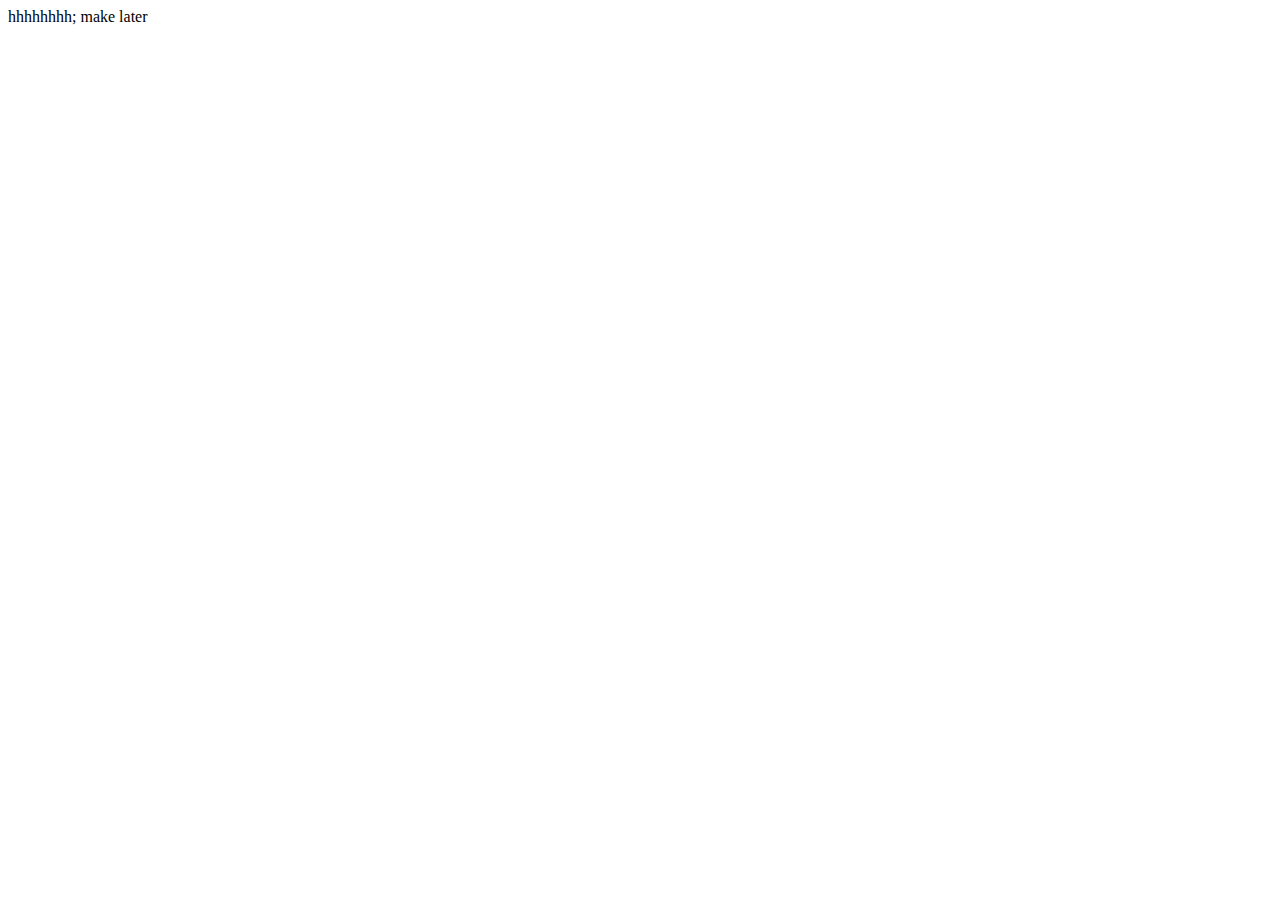
<file: 404redirect.html>
<!DOCTYPE html>
<html lang="en">

<head>
    <meta charset="UTF-8">
    <meta http-equiv="X-UA-Compatible" content="IE=edge">
    <meta name="viewport" content="width=device-width, initial-scale=1.0">
    <title>redirect error page</title>
</head>

<body>

    <div>hhhhhhhh; make later</div>


    <script>
        console.log('redirect page; ')

        window.onload = () => {

            // get current url; then set into pushstate
            console.log(window.location.href)
            window.history.pushState('./404.html', './404.html', window.location.href + 'hhaaaa');


            console.log(document.referrer)


            // var xmlhttp = new XMLHttpRequest();
            // xmlhttp.open("GET", 'https://kadum2.github.io/publicline/home/index.html');
            // xmlhttp.send();
            // return xmlhttp.responseText;

            // reload the page 

        }


        // check the type of the dynamic link
        // if(){
        // }
    </script>
</body>

</html>
</file>
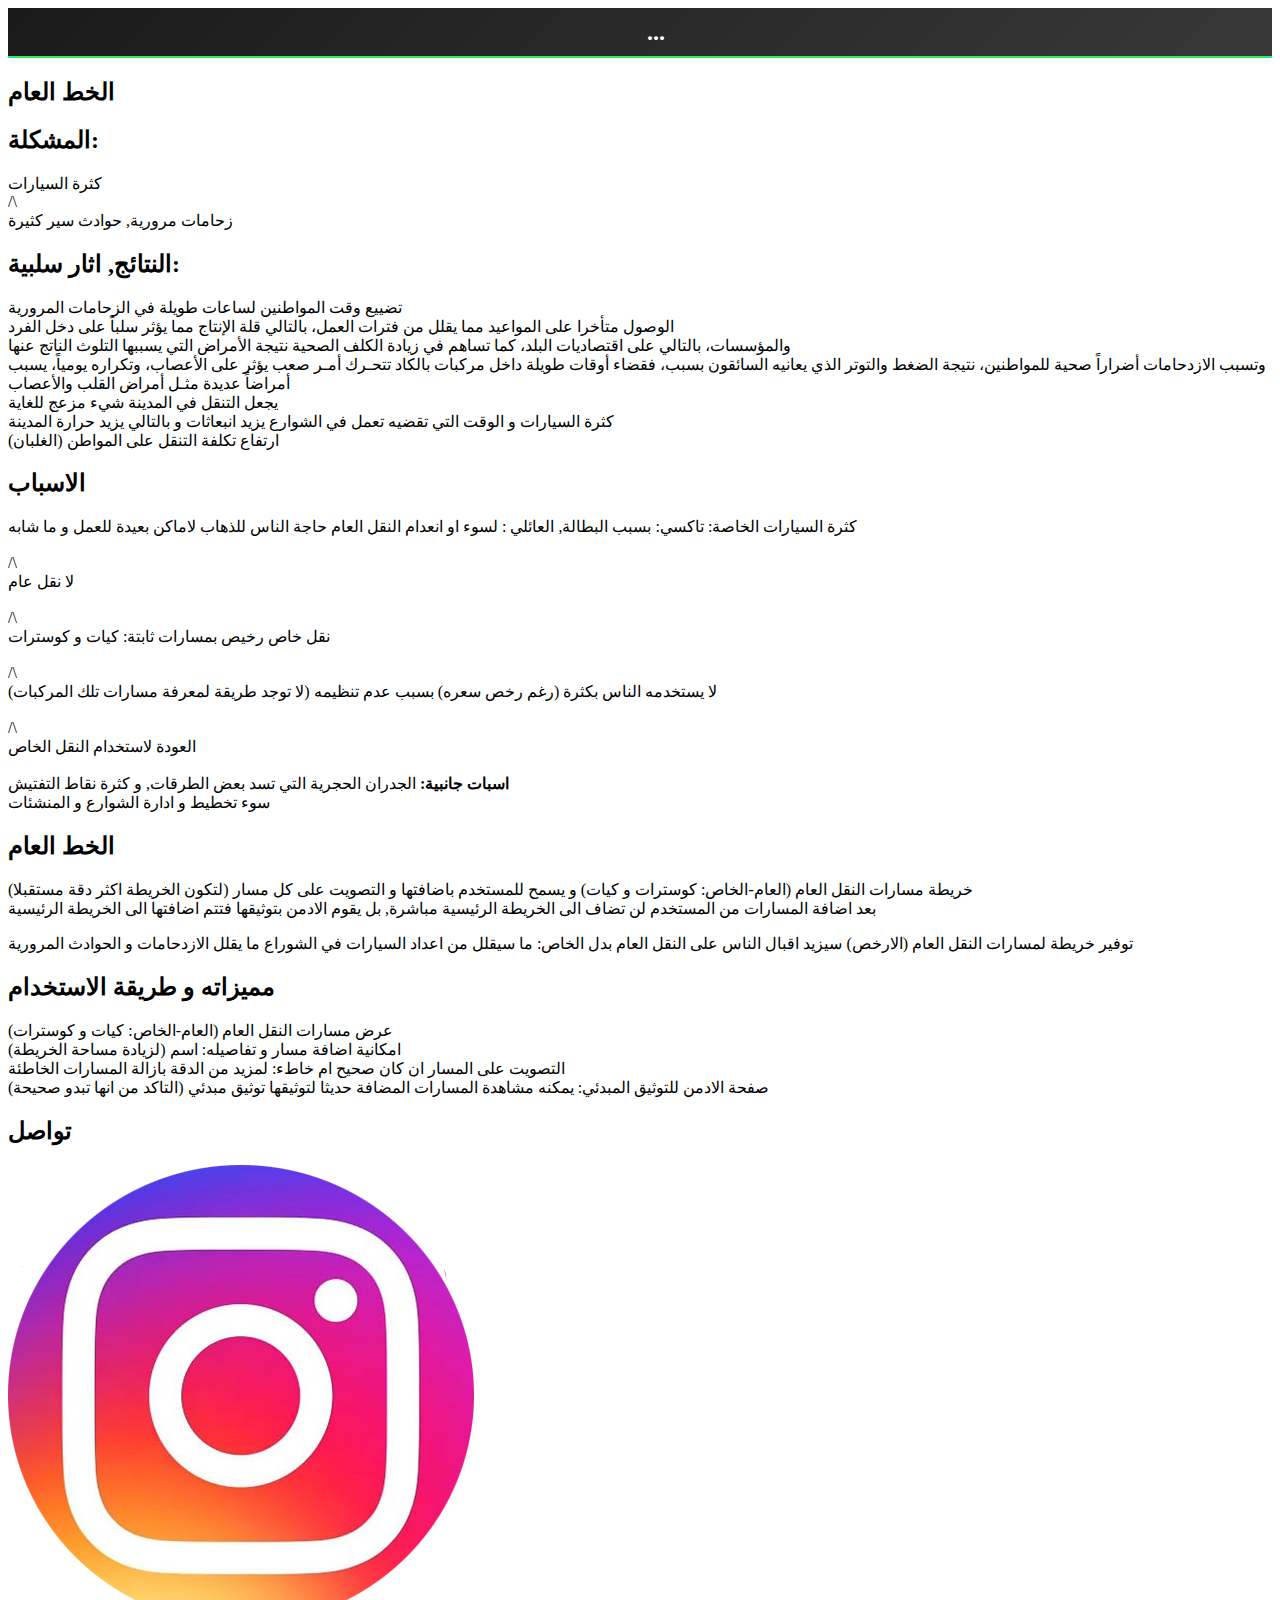
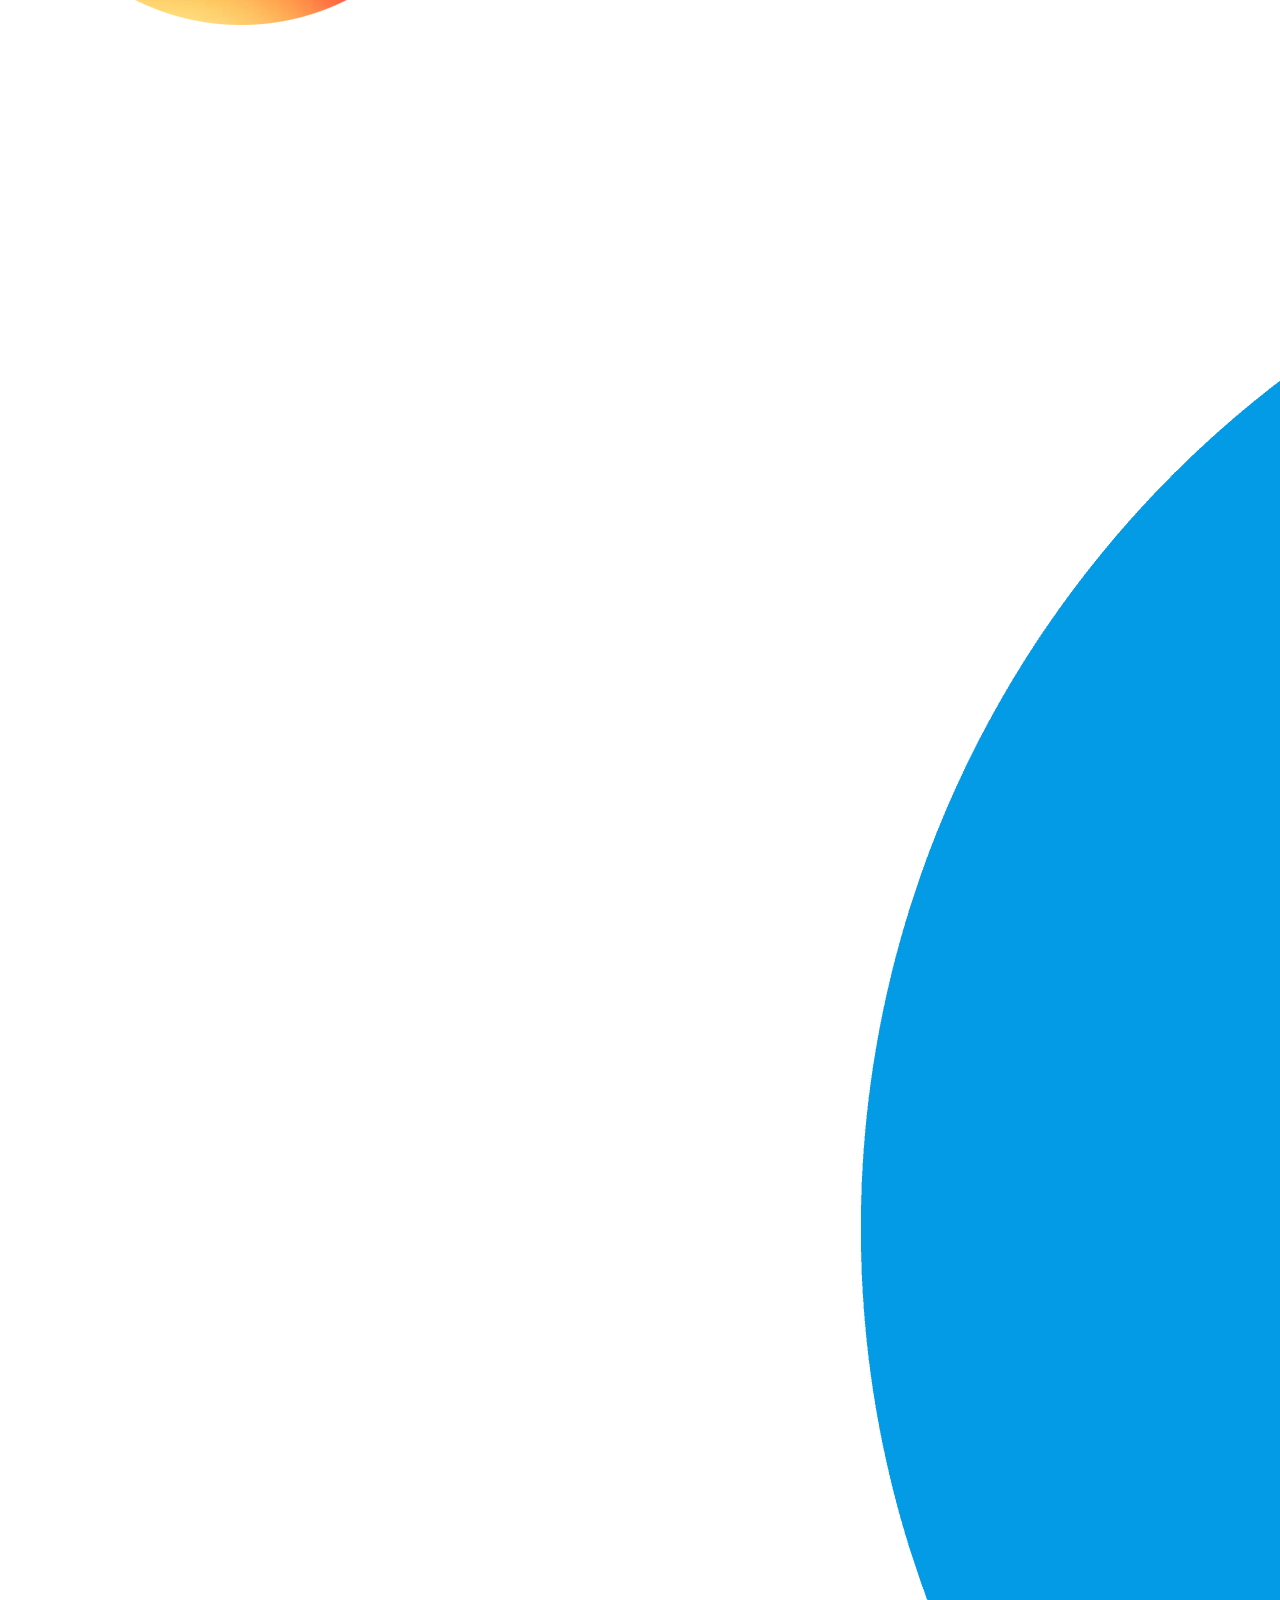
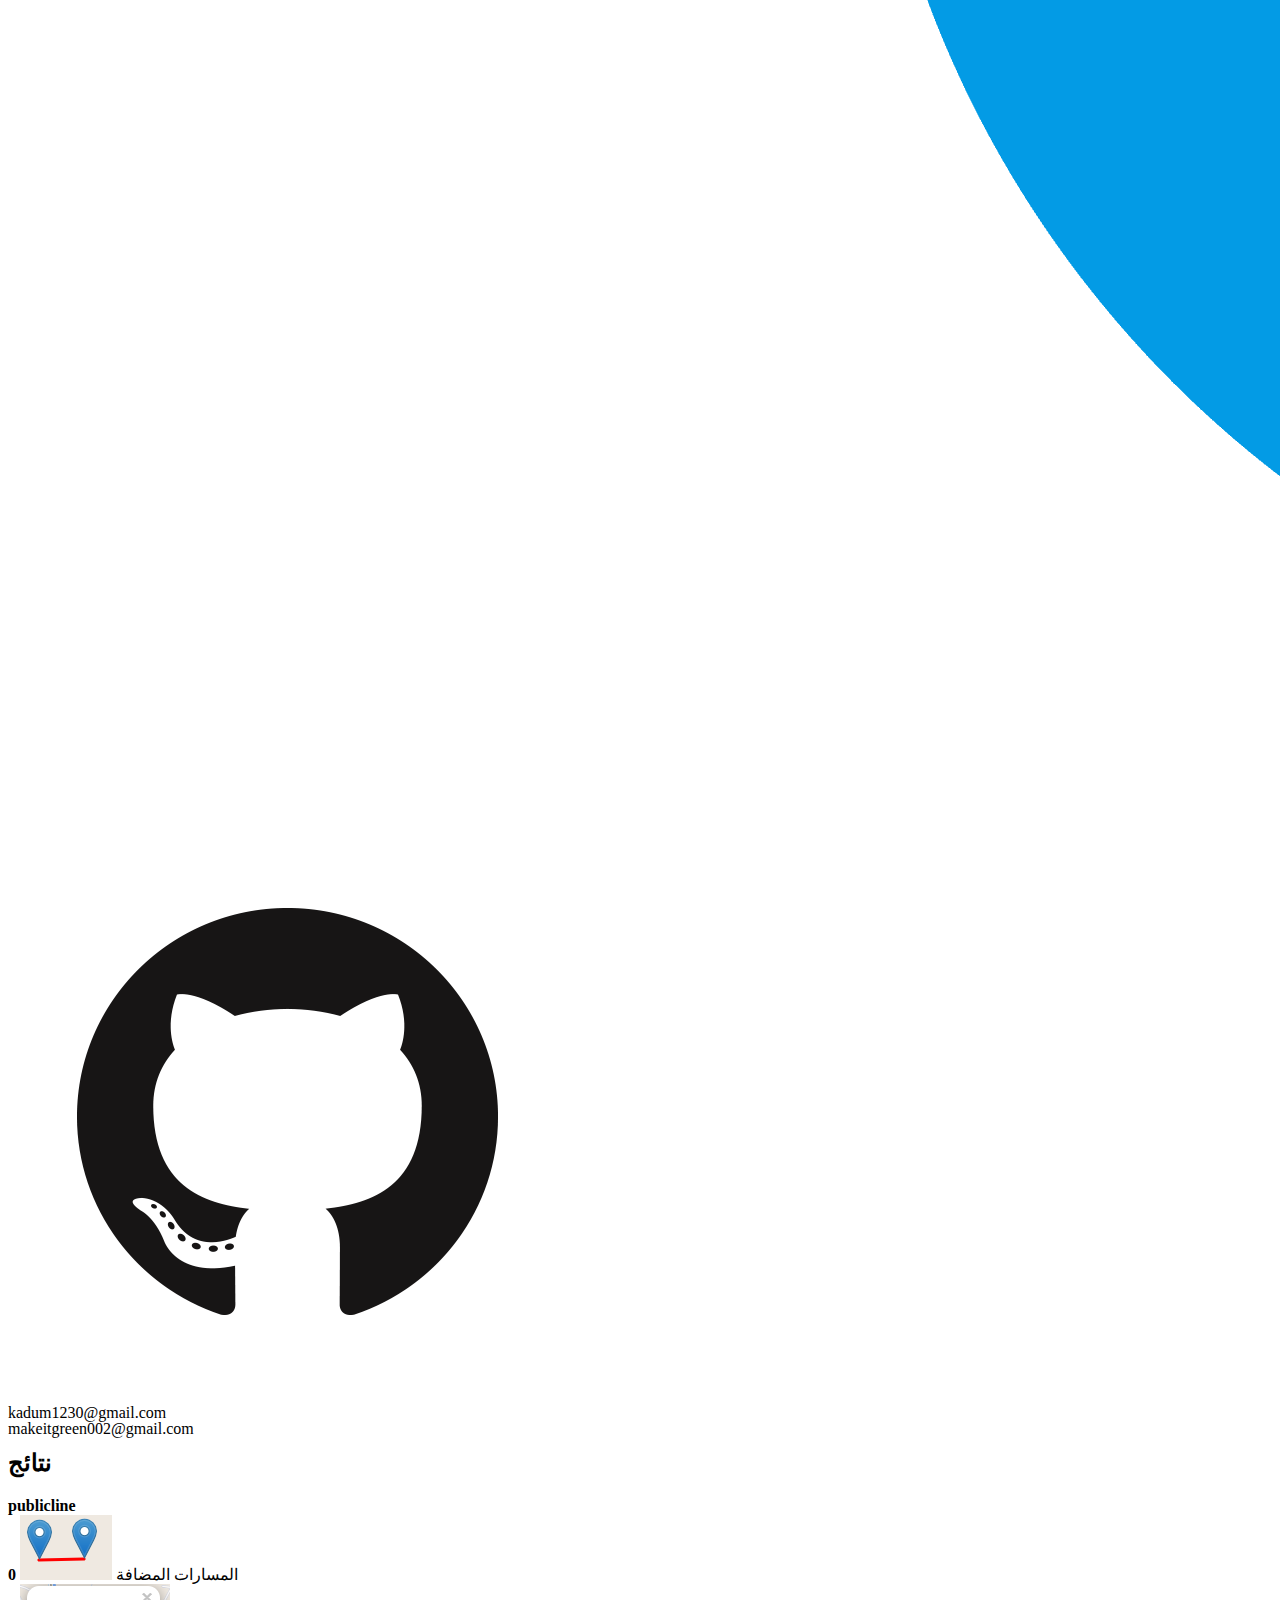
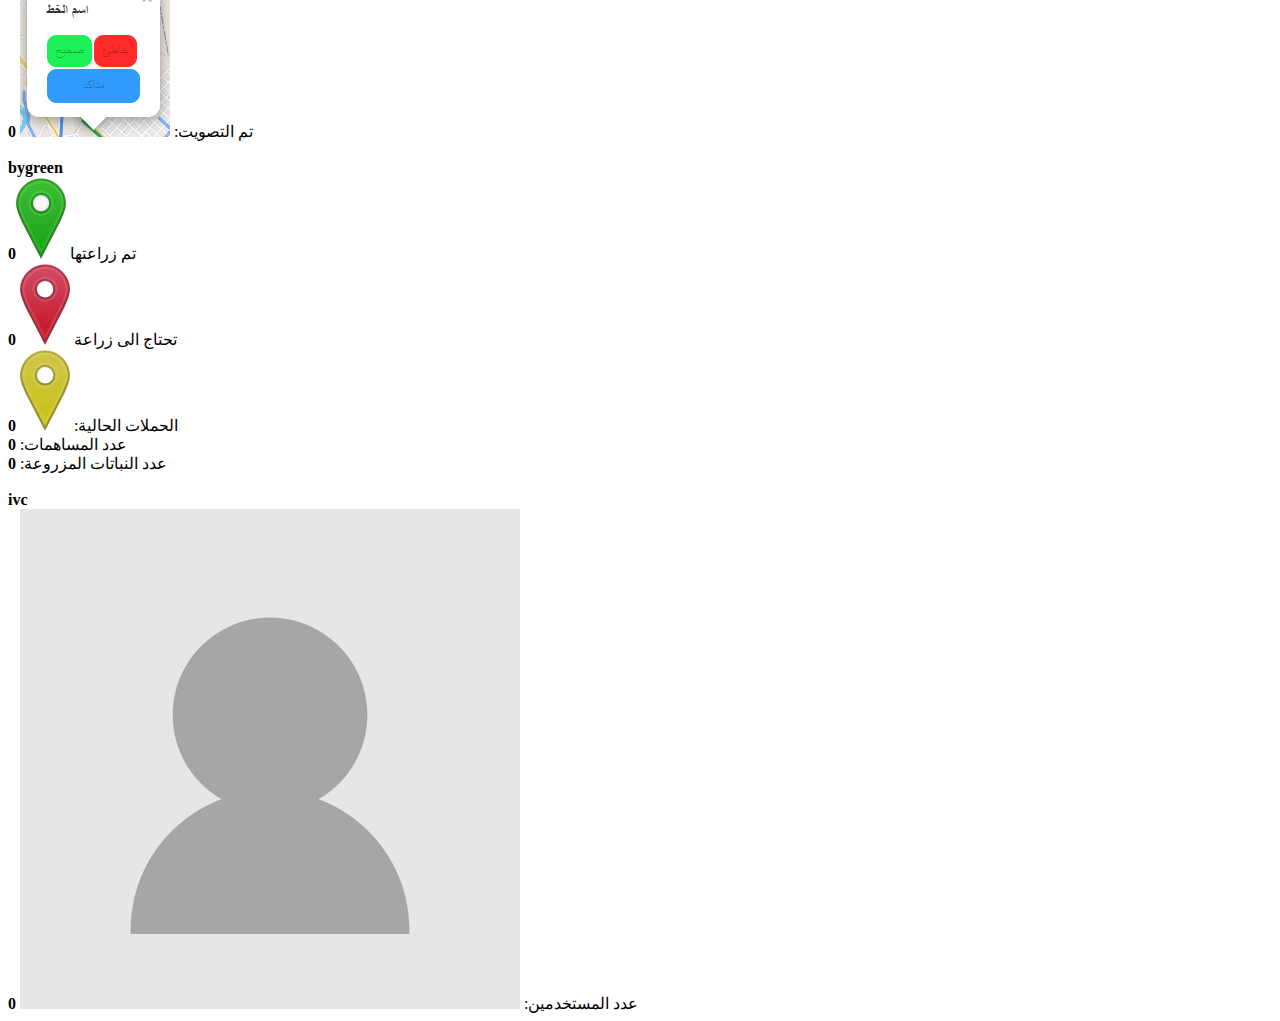
<file: docs/publicline-doc.html>
<!DOCTYPE html>
<html lang="en">

<head>
    <meta charset="UTF-8">
    <meta http-equiv="X-UA-Compatible" content="IE=edge">
    <meta name="viewport" content="width=device-width, initial-scale=1.0">
    <title>publicline documentation</title>
    <link rel="stylesheet" href="./style.css">
</head>

<body>

    <header>
        <!-- logo -->
        <div class="flex">
            <div class="logo box">
                <!-- <a href="https://kadum2.github.io/ivc-2de/"> -->
                <div class="black"></div>
                <div class="red"></div>
                <div class="white"></div>
                <!-- <div class="green"></div> -->

            </div>
            <!-- <span id="footer-di" class="box">?</span> -->
        </div>

        <!-- title -->
        <h2 id="projectName" class="box"> ... </h2>

        <!-- auth; auth-di, auth-state -->
        <div id="auth-di" class="auth box">
            <div class="logged" style="height: fit-content;">
                <div class="flex">
                    <img class="minicuserimg">
                    <p class="teamEle" style="line-height: none; padding:0;
                color:white; font-size: .8rem;">team</p>
                </div>
            </div>
            <div class="notlogged">
                make account
            </div>
            <div class="makeprofile">
                make profile
            </div>
        </div>

        <div class="authstate">
            <div class="logged">
                <a class="flex box" id="profileLink" href="">
                    <img class="cuserimg">
                    <p class="cuserusername" style="line-height: 0;">username</p>
                </a>
                <b>
                    <p class="cusername"></p>
                </b>
                <p class="cuserbio">bio</p>
                <div class="cuserpoints" style="display: inline;">
                    <span class="addedRoutes">
                        <img src="../imgs/addroutebtn.png" alt="">
                        <span></span>
                    </span>
                    <span class="votes">
                        <img src="../imgs/vote.png" alt="">
                        <span></span>
                    </span>
                </div>
                <button class="box" id="signoutbtn" style="display: inline;">logout</button>
            </div>
            <div class="notlogged">
                <div id="register">
                    <input type="text" class="em" placeholder="em">
                    <input type="text" class="pw" placeholder="pw">
                    <button id="registerbtn" class="box">register</button>
                </div>
                <!-- <br> -->
                <div id="signin">
                    <input type="text" class="em" placeholder="em" id="signinUsername">
                    <input type="text" class="pw" placeholder="pw" id="signinUsername">
                    <button id="signinbtn" class="box">signin</button>
                </div>
                <h3>or</h3>
                <button id="bygoogle" class="box">register with google <img src="../imgs/googlelogo.png" alt="">
                </button>
            </div>
            <div class="makeprofile">
                <input type="text" id="username" placeholder="username">
                <input type="text" id="name" placeholder="name">
                <input type="text" id="bio" placeholder="bio">
                <input type="file" id="userimg">
                <button id="makeprofilebtn">submit</button>

                <button id="signoutsebtn">logout</button>

            </div>

        </div>

    </header>

    <main>

        <h2>
            الخط العام
        </h2>
        <div class="section">
            <h2>المشكلة:</h2>

            <div>
                <li>
                    كثرة السيارات
                </li>
                /\
                <li>
                    زحامات مرورية, حوادث سير كثيرة
                </li>
            </div>

        </div>

        <div class="section">
            <h2>
                النتائج, اثار سلبية:
            </h2>
            <div>
                <li>
                    تضييع وقت المواطنين لساعات طويلة في الزحامات المرورية

                </li>
                <li>
                    الوصول متأخرا على المواعيد مما يقلل من فترات العمل، بالتالي قلة الإنتاج مما يؤثر سلباً على دخل الفرد

                </li>
                <li>
                    والمؤسسات، بالتالي على اقتصاديات البلد، كما تساهم في زيادة الكلف الصحية نتيجة الأمراض التي يسببها
                    التلوث
                    الناتج عنها

                </li>
                <li>
                    وتسبب الازدحامات أضراراً صحية للمواطنين، نتيجة الضغط والتوتر الذي يعانيه السائقون بسبب، فقضاء أوقات
                    طويلة
                    داخل مركبات بالكاد تتحـرك أمـر صعب يؤثر على الأعصاب، وتكراره يومياً، يسبب أمراضاً عديدة مثـل أمراض
                    القلب
                    والأعصاب

                </li>
                <li>
                    يجعل التنقل في المدينة شيء مزعج للغاية

                </li>

                <li>
                    كثرة السيارات و الوقت التي تقضيه تعمل في الشوارع يزيد انبعاثات و بالتالي يزيد حرارة المدينة

                </li>

                <li>
                    ارتفاع تكلفة التنقل على المواطن (الغلبان)

                </li>
            </div>

        </div>

        <div class="section">
            <h2>
                الاسباب
            </h2>
            <div>
                <li>
                    كثرة السيارات الخاصة: تاكسي: بسبب البطالة, العائلي : لسوء او انعدام النقل العام
                    حاجة الناس للذهاب لاماكن بعيدة للعمل و ما شابه

                </li>
                <br>
                /\
                <br>
                <li>
                    لا نقل عام

                </li>
                <br>
                /\
                <br>
                <li>
                    نقل خاص رخيص بمسارات ثابتة: كيات و كوسترات

                </li>
                <br>
                /\
                <br>
                <li>
                    لا يستخدمه الناس بكثرة (رغم رخص سعره) بسبب عدم تنظيمه (لا توجد
                    طريقة لمعرفة مسارات تلك المركبات)

                </li>
                <br>
                /\
                <br>
                <li>
                    العودة لاستخدام النقل الخاص

                </li>

                <br>
                <b>
                    اسبات جانبية:
                </b>
                الجدران الحجرية التي تسد بعض الطرقات, و كثرة نقاط التفتيش
                <br>
                سوء تخطيط و ادارة الشوارع و المنشئات
            </div>

        </div>

        <div class="section">
            <h2>
                الخط العام
            </h2>
            <div>
                خريطة مسارات النقل العام (العام-الخاص: كوسترات و كيات) و يسمح
                للمستخدم باضافتها و التصويت على كل مسار (لتكون الخريطة اكثر دقة
                مستقبلا)
                <br>

                بعد اضافة المسارات من المستخدم لن تضاف الى الخريطة الرئيسية مباشرة, بل يقوم الادمن بتوثيقها فتتم اضافتها
                الى الخريطة الرئيسية

                <br>

                <li style="margin-top: 1rem;">
                    توفير خريطة لمسارات النقل العام (الارخص) سيزيد اقبال الناس على النقل العام بدل الخاص: ما سيقلل من
                    اعداد
                    السيارات في الشوراع ما يقلل الازدحامات و الحوادث المرورية

                </li>

            </div>

        </div>

        <div class="section">
            <h2>
                مميزاته و طريقة الاستخدام
            </h2>
            <div>

                <li>
                    عرض مسارات النقل العام (العام-الخاص: كيات و كوسترات)
                </li>
                <li>
                    امكانية اضافة مسار و تفاصيله: اسم (لزيادة مساحة الخريطة)

                </li>
                <li>
                    التصويت على المسار ان كان صحيح ام خاطء: لمزيد من الدقة بازالة المسارات الخاطئة

                </li>
                <li>
                    صفحة الادمن للتوثيق المبدئي: يمكنه مشاهدة المسارات المضافة
                    حديثا لتوثيقها توثيق مبدئي (التاكد من انها تبدو صحيحة)

                </li>
            </div>
        </div>


    </main>

    <footer>
        <div class="contact">
            <span class="red"></span>
            <h2>تواصل </h2>
            <span>
                <a href="https://www.instagram.com/kadum_0/" target="_blank"><img
                        src="../imgs/instagram-colourful-icon.png" alt=""></a>
                <a href="t.me/kadum0" target="_blank">
                    <img src="../imgs/telegram-logo.png" alt="">
                </a>
                <a href="www.github.com/kadum2" target="_blank">
                    <img src="../imgs/githublogo.png" alt="">
                </a>
            </span>
            <!-- <p>facebook</p> -->
            <p style="line-height: 0;">kadum1230@gmail.com</p>
            <p style="line-height: 0;">makeitgreen002@gmail.com</p>

        </div>

        <div class="statics">
            <span class="green"></span>
            <h2>نتائج </h2>

            <div class="projectsInfo">
                <div class="projectStatics">
                    <b style="line-height: 0;">publicline</b>
                    <li>المسارات المضافة <img src="../imgs/addroutebtn.png">
                        <b>0</b>
                    </li>
                    <li>تم التصويت: <img src="../imgs/vote.png" alt=""> <b id="votesCounter">0</b></li>

                </div>

                <br>
                <div class="projectStatics">
                    <b style="line-height: 0;">bygreen</b>
                    <li>تم زراعتها <img src="../imgs/greenPin.png" alt=""><b id="greenCounter">0</b>
                    </li>
                    <li>تحتاج الى زراعة <img src="../imgs/redPin.png"> <b id="redCounter">0</b></li>
                    <li>الحملات الحالية: <img src="../imgs/yellowPin.png"> <b id="yellowCounter">0</b>
                    </li>
                    <li>عدد المساهمات: <b id="contriCounter">0</b></li>
                    <li>عدد النباتات المزروعة: <b id="contriCounter">0</b></li>
                </div>
                <br>
                <div>
                    <b style="line-height: 0;">ivc</b>

                    <li>عدد المستخدمين: <img src="../imgs/nouserimg.jpg" alt=""> <b id="accountsCounter">0</b></li>

                </div>

            </div>
        </div>
    </footer>



</body>

</html>
</file>
<file: docs/style.css>
/* basic */

/* header */

header{
    height: 3rem;
    /* background: #29D659; */
    /* background: #1a1a1a; */
    background-image: linear-gradient(135deg,  #1a1a1a,  #272727);
    background-image: linear-gradient(135deg,  #1a1a1a,  #383838);

    display: flex;
    justify-content: space-between;
    align-items: center;
    padding: 0 2rem;
    color: white;
    border-bottom: #27f060 2px solid;
    text-align: center;
}
.logo div {
    height: 30%;
    width: 75%;
    margin-bottom: 10%;
    transform: rotateZ(-15deg);
    }
    .logo {
        height: 2rem;
        width: 2rem;
    }

#footer-di{
    /* background: red; */
    z-index: 1003;
    border: #ff2a2a 2px solid;
}
.auth{
height: 2rem;
}
.auth div{
    pointer-events: none;
}
.authstate{
    position: absolute;
    /* make it glass form */
    /* background: #29D659;
    border-radius: .6rem; */
    padding: .6rem;
    top: 3rem;
    right: 1rem;
    /* width: 7rem; */
    width: auto;

    z-index: 1002;
    display: none;

    /* From https://css.glass */
background: rgba(255, 255, 255, 0.2);
background: rgba(149, 255, 193, 0.2);

border-radius: 16px;
box-shadow: 0 4px 30px rgba(0, 0, 0, 0.1);
backdrop-filter: blur(5px);
-webkit-backdrop-filter: blur(5px);
border: 1px solid rgba(255, 255, 255, 0.3);
}
.cuserimg{
    /* height: 3rem; */
    width: auto;
}
#profileLink{
    text-decoration: none;
    color: black;
}
.logged, .notlogged, .makeprofile{
    display: none;
}
.logged{

}
.auth img{
    height: 3rem;
    height: 2.3rem;
    width: 3rem;
    width: 2.3rem;
    background-size: cover;
    background-position: center;
    border-radius: 50%;
}
.cuserimg{
    height: 3rem;
    width: 3rem;
    background-size: cover;
    background-position: center;
    border-radius: 50%;
}

#bygoogle{
    display: flex;
    justify-content: center;
    align-items: center;
}

/* main */

/* footer */


/* elements */

/* shared */


/* mobile; media */



/* js generated */
</file>
